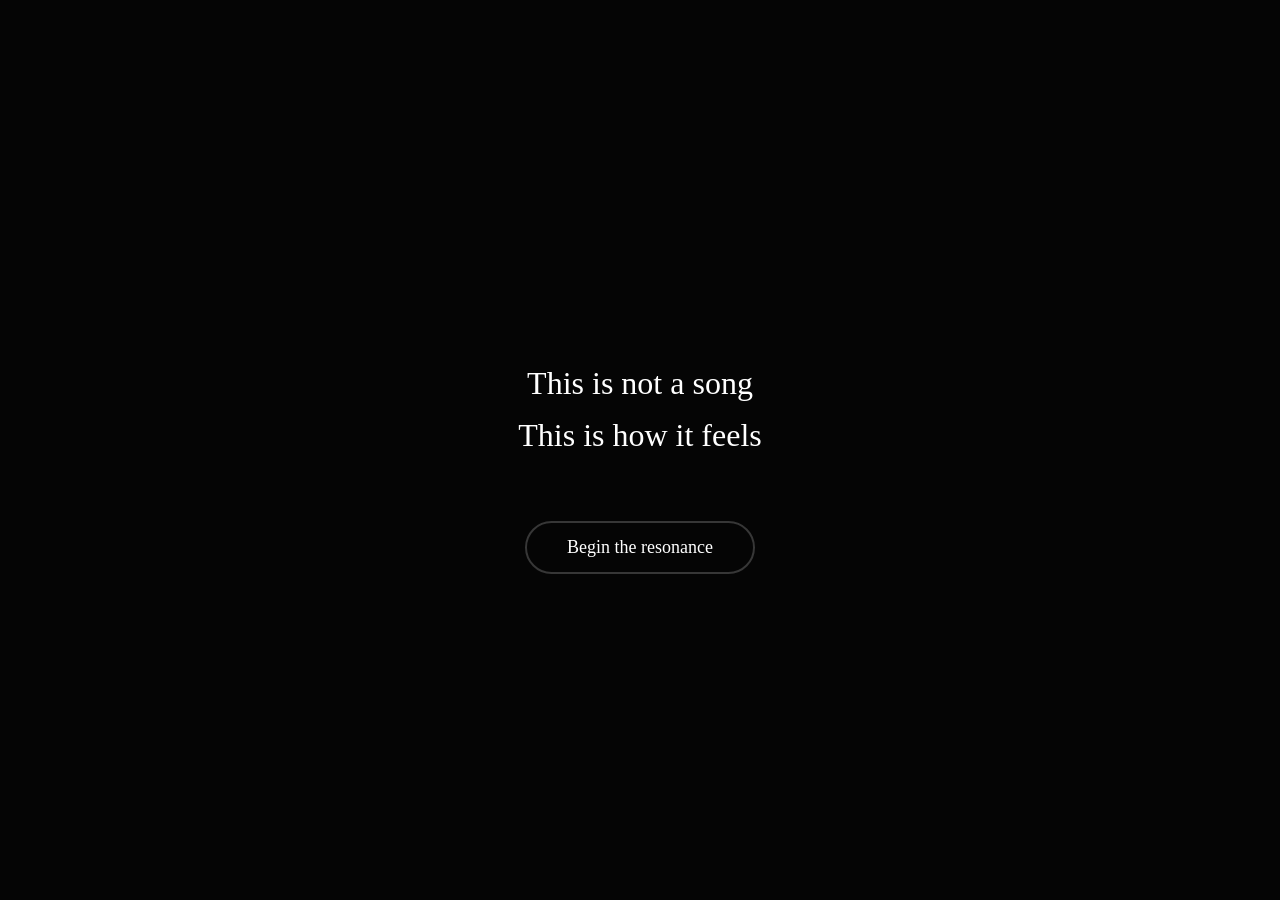
<file: index.html>
<!DOCTYPE html>
<html lang="en">
<head>

    <!-- Yandex.Metrika counter -->
    <script type="text/javascript">
        (function(m,e,t,r,i,k,a){
            m[i]=m[i]||function(){(m[i].a=m[i].a||[]).push(arguments)};
            m[i].l=1*new Date();
            for (var j = 0; j < document.scripts.length; j++) {if (document.scripts[j].src === r) { return; }}
            k=e.createElement(t),a=e.getElementsByTagName(t)[0],k.async=1,k.src=r,a.parentNode.insertBefore(k,a)
        })(window, document,'script','https://mc.yandex.ru/metrika/tag.js?id=108993960', 'ym');

        ym(108993960, 'init', {ssr:true, webvisor:true, clickmap:true, ecommerce:"dataLayer", referrer: document.referrer, url: location.href, accurateTrackBounce:true, trackLinks:true});
    </script>
    <noscript><div><img src="https://mc.yandex.ru/watch/108993960" style="position:absolute; left:-9999px;" alt="" /></div></noscript>
    <!-- /Yandex.Metrika counter -->



    <meta charset="UTF-8" />
    <meta name="viewport" content="width=device-width, initial-scale=1.0, maximum-scale=1.0, user-scalable=no">
    <title>For Theo</title>
    <link rel="stylesheet" href="style.css">
</head>
<body>

<div id="container">
    <div id="intro" class="screen active">
        <p class="text">
             This is not a song<br>
            This is how it feels
        </p>
        <button class="btn-noir" id="startBtn">Begin the resonance</button>
    </div>

    <div id="touchScreen" class="screen">
        <p class="text" id="touchText"> Nice to Meet You, Theo! <br> Touch the screen to reveal the echo (sound on)</p>
    </div>

    <div id="final" class="screen">
        <p class="text ethereal-text">
            If it reached you, that’s everything<br>
            <span class="small">(from someone who meant every word)</span>
        </p>
        <a href="https://www.instagram.com/da_ya_alisa_a_chto/" target="_blank" class="btn-noir" id="instaBtn">Leave a trace</a>
    </div>
</div>

<audio id="bgSound" src="ambient.mp3" loop></audio>

<script src="script.js"></script>
</body>
</html>
</file>
<file: style.css>
/* Базовые настройки */
html, body {
  margin: 0;
  padding: 0;
  width: 100%;
  height: 100%;
  background-color: #050505;
  color: #fff;
  overflow: hidden;
  font-family: "Linotype Didot", "HTF Didot", "Didot", "Georgia", serif;
  user-select: none;
  -webkit-tap-highlight-color: transparent;
}

#container {
  width: 100%;
  height: 100%;
  position: relative;
}

.screen {
  display: none;
  position: absolute;
  top: 0;
  left: 0;
  width: 100%;
  height: 100%;
  flex-direction: column;
  justify-content: center;
  align-items: center;
  text-align: center;
  padding: 20px;
  box-sizing: border-box;
}

.screen.active {
  display: flex;
}

.text {
  font-size: clamp(20px, 5vw, 32px);
  line-height: 1.6;
  max-width: 85%;
  margin-bottom: 20px;
  transition: opacity 1s ease;
}

.ethereal-fade {
  animation: etherealFade 2.5s ease-out forwards;
}

@keyframes etherealFade {
  0% {
    opacity: 0;
    filter: blur(12px);
    transform: scale(0.98);
  }
  100% {
    opacity: 0.9;
    filter: blur(0px);
    transform: scale(1);
  }
}

.small {
  font-size: clamp(14px, 3vw, 18px);
  display: block;
  margin-top: 10px;
  opacity: 0.6;
}

/* Универсальный стиль кнопок */
.btn-noir {
  display: inline-block;
  position: relative;
   font-family: "Linotype Didot", "HTF Didot", "Didot", "Georgia", serif;
  margin-top: 40px;
  padding: 14px 40px;
  font-size: 18px;
  color: white;
  text-decoration: none;
  background: transparent;
  border: 2px solid rgba(255, 255, 255, 0.2);
  border-radius: 40px;
  cursor: pointer;
  transition: all 0.8s ease;
  opacity: 1; /* Кнопка Start теперь видна */
}

.btn-noir:hover {
  border-color: rgba(255, 255, 255, 0.6);
  background: rgba(255, 255, 255, 0.05);
}

/* Специфично для кнопки Инстаграма */
#instaBtn {
  opacity: 0;
  pointer-events: none;
  transition: opacity 2s ease, border-color 0.8s ease;
}

#instaBtn.show {
  opacity: 1;
  pointer-events: auto;
  border-color: rgba(255, 255, 255, 0.6);
}

/* Волны при нажатии */
.wave {
  position: absolute;
  border-radius: 50%;
  pointer-events: none;
  background: radial-gradient(circle, rgba(255,255,255,0.3) 0%, transparent 70%);
  transform: translate(-50%, -50%);
  animation: ripple 1.8s ease-out forwards;
}

@keyframes ripple {
  from { width: 0; height: 0; opacity: 0.6; }
  to { width: 300px; height: 300px; opacity: 0; }
}
</file>
<file: Theo/S_ome_Xr53H0/style.css>
/* Базовые настройки */
html, body {
  margin: 0;
  padding: 0;
  width: 100%;
  height: 100%;
  background-color: #050505;
  color: #fff;
  overflow: hidden;
  font-family: "Linotype Didot", "HTF Didot", "Didot", "Georgia", serif;
  user-select: none;
  -webkit-tap-highlight-color: transparent;
}

#container {
  width: 100%;
  height: 100%;
  position: relative;
}

.screen {
  display: none;
  position: absolute;
  top: 0;
  left: 0;
  width: 100%;
  height: 100%;
  flex-direction: column;
  justify-content: center;
  align-items: center;
  text-align: center;
  padding: 20px;
  box-sizing: border-box;
}

.screen.active {
  display: flex;
}

.text {
  font-size: clamp(20px, 5vw, 32px);
  line-height: 1.6;
  max-width: 85%;
  margin-bottom: 20px;
  transition: opacity 1s ease;
}

.ethereal-fade {
  animation: etherealFade 2.5s ease-out forwards;
}

@keyframes etherealFade {
  0% {
    opacity: 0;
    filter: blur(12px);
    transform: scale(0.98);
  }
  100% {
    opacity: 0.9;
    filter: blur(0px);
    transform: scale(1);
  }
}

.small {
  font-size: clamp(14px, 3vw, 18px);
  display: block;
  margin-top: 10px;
  opacity: 0.6;
}

/* Универсальный стиль кнопок */
.btn-noir {
  display: inline-block;
  position: relative;
   font-family: "Linotype Didot", "HTF Didot", "Didot", "Georgia", serif;
  margin-top: 40px;
  padding: 14px 40px;
  font-size: 18px;
  color: white;
  text-decoration: none;
  background: transparent;
  border: 2px solid rgba(255, 255, 255, 0.2);
  border-radius: 40px;
  cursor: pointer;
  transition: all 0.8s ease;
  opacity: 1; /* Кнопка Start теперь видна */
}

.btn-noir:hover {
  border-color: rgba(255, 255, 255, 0.6);
  background: rgba(255, 255, 255, 0.05);
}

/* Специфично для кнопки Инстаграма */
#instaBtn {
  opacity: 0;
  pointer-events: none;
  transition: opacity 2s ease, border-color 0.8s ease;
}

#instaBtn.show {
  opacity: 1;
  pointer-events: auto;
  border-color: rgba(255, 255, 255, 0.6);
}

/* Волны при нажатии */
.wave {
  position: absolute;
  border-radius: 50%;
  pointer-events: none;
  background: radial-gradient(circle, rgba(255,255,255,0.3) 0%, transparent 70%);
  transform: translate(-50%, -50%);
  animation: ripple 1.8s ease-out forwards;
}

@keyframes ripple {
  from { width: 0; height: 0; opacity: 0.6; }
  to { width: 300px; height: 300px; opacity: 0; }
}
</file>
<file: Theo/S_ome_Xr53H0N/style.css>
/* Базовые настройки */
html, body {
  margin: 0;
  padding: 0;
  width: 100%;
  height: 100%;
  background-color: #050505;
  color: #fff;
  overflow: hidden;
  font-family: "Linotype Didot", "HTF Didot", "Didot", "Georgia", serif;
  user-select: none;
  -webkit-tap-highlight-color: transparent;
}

#container {
  width: 100%;
  height: 100%;
  position: relative;
}

.screen {
  display: none;
  position: absolute;
  top: 0;
  left: 0;
  width: 100%;
  height: 100%;
  flex-direction: column;
  justify-content: center;
  align-items: center;
  text-align: center;
  padding: 20px;
  box-sizing: border-box;
}

.screen.active {
  display: flex;
}

.text {
  font-size: clamp(20px, 5vw, 32px);
  line-height: 1.6;
  max-width: 85%;
  margin-bottom: 20px;
  transition: opacity 1s ease;
}

.ethereal-fade {
  animation: etherealFade 2.5s ease-out forwards;
}

@keyframes etherealFade {
  0% {
    opacity: 0;
    filter: blur(12px);
    transform: scale(0.98);
  }
  100% {
    opacity: 0.9;
    filter: blur(0px);
    transform: scale(1);
  }
}

.small {
  font-size: clamp(14px, 3vw, 18px);
  display: block;
  margin-top: 10px;
  opacity: 0.6;
}

/* Универсальный стиль кнопок */
.btn-noir {
  display: inline-block;
  position: relative;
   font-family: "Linotype Didot", "HTF Didot", "Didot", "Georgia", serif;
  margin-top: 40px;
  padding: 14px 40px;
  font-size: 18px;
  color: white;
  text-decoration: none;
  background: transparent;
  border: 2px solid rgba(255, 255, 255, 0.2);
  border-radius: 40px;
  cursor: pointer;
  transition: all 0.8s ease;
  opacity: 1; /* Кнопка Start теперь видна */
}

.btn-noir:hover {
  border-color: rgba(255, 255, 255, 0.6);
  background: rgba(255, 255, 255, 0.05);
}

/* Специфично для кнопки Инстаграма */
#instaBtn {
  opacity: 0;
  pointer-events: none;
  transition: opacity 2s ease, border-color 0.8s ease;
}

#instaBtn.show {
  opacity: 1;
  pointer-events: auto;
  border-color: rgba(255, 255, 255, 0.6);
}

/* Волны при нажатии */
.wave {
  position: absolute;
  border-radius: 50%;
  pointer-events: none;
  background: radial-gradient(circle, rgba(255,255,255,0.3) 0%, transparent 70%);
  transform: translate(-50%, -50%);
  animation: ripple 1.8s ease-out forwards;
}

@keyframes ripple {
  from { width: 0; height: 0; opacity: 0.6; }
  to { width: 300px; height: 300px; opacity: 0; }
}
</file>
